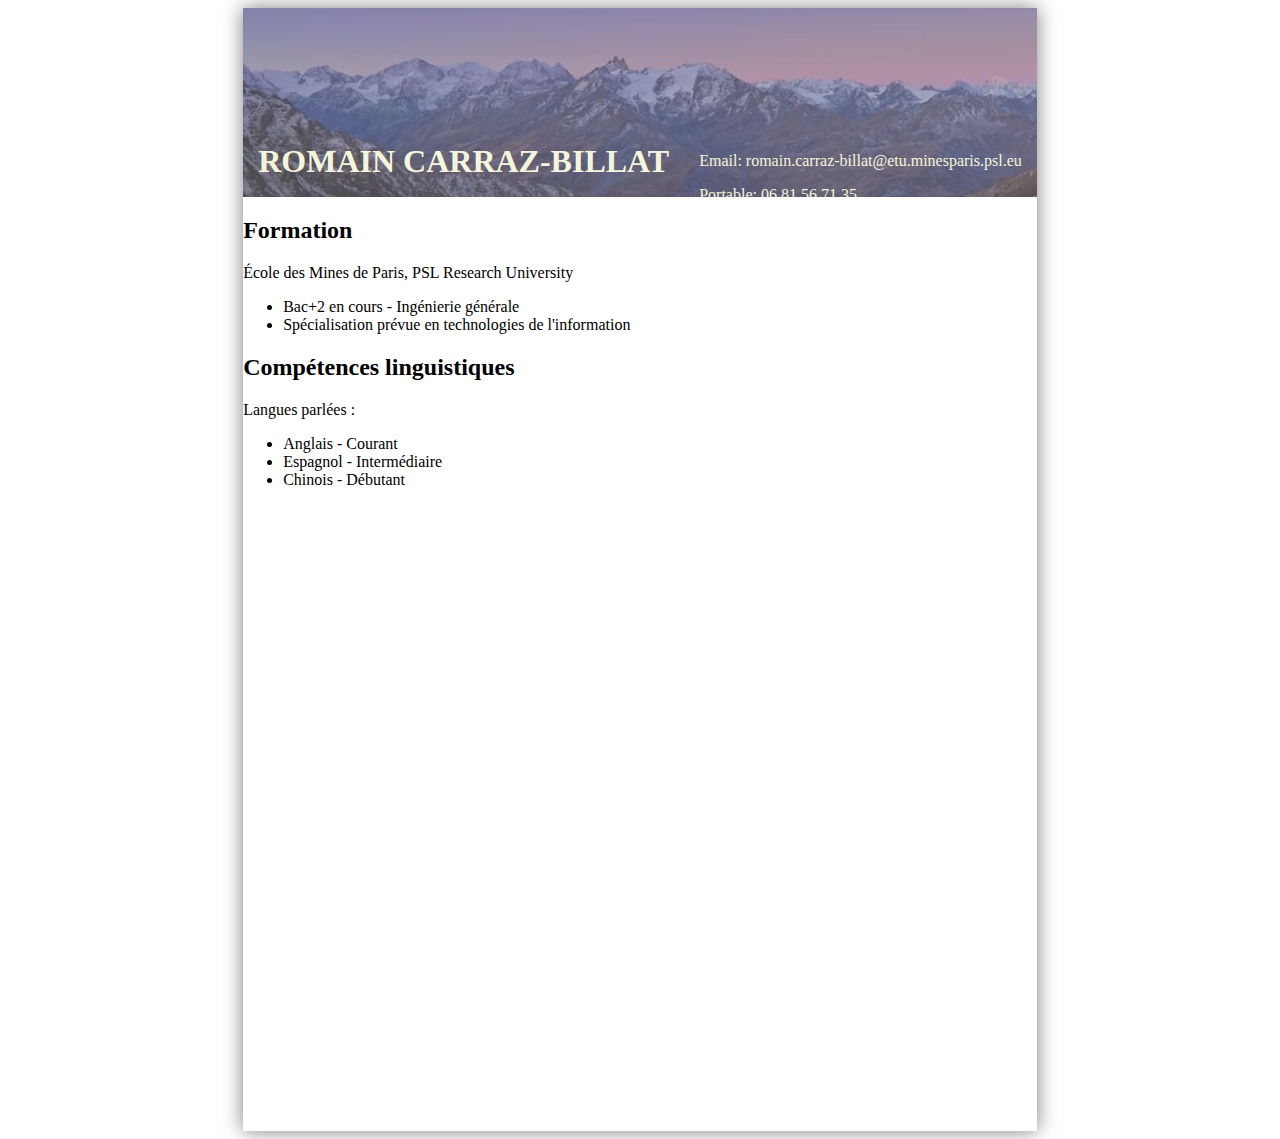
<file: CV/index.html>
<!DOCTYPE html>
<html lang="fr">

<head>
    <meta name="viewport" content="width=device-width, initial-scale=1.0">
    <title>Mon CV</title>
    <meta charset="UTF-8">
    <link rel="stylesheet" href="style.css">
</head>

<body>
    <div class="container">

        <header class="bg">
            <div class="photo">
                <img src="profilpic.jpg" alt="Photo de profil" class="profile-pic">
            </div>
            <div class="content">
                <div class="presentation">
                    <h1>ROMAIN CARRAZ-BILLAT</h1>
                    <p>Étudiant aux Mines de Paris</p>
                </div>
                <div class="contact">
                    <p>Email: romain.carraz-billat@etu.minesparis.psl.eu</p>
                    <p>Portable: 06.81.56.71.35</p>
                </div>
            </div>
        </header>

        <section class="education">
            <h2>Formation</h2>
            <p>École des Mines de Paris, PSL Research University</p>
            <ul>
                <li>Bac+2 en cours - Ingénierie générale</li>
                <li>Spécialisation prévue en technologies de l'information</li>
            </ul>
        </section>

        <section class="languages">
            <h2>Compétences linguistiques</h2>
            <p>Langues parlées :</p>
            <ul>
                <li>Anglais - Courant</li>
                <li>Espagnol - Intermédiaire</li>
                <li>Chinois - Débutant</li>
            </ul>
        </section>

    </div>

</body>

</html>
</file>
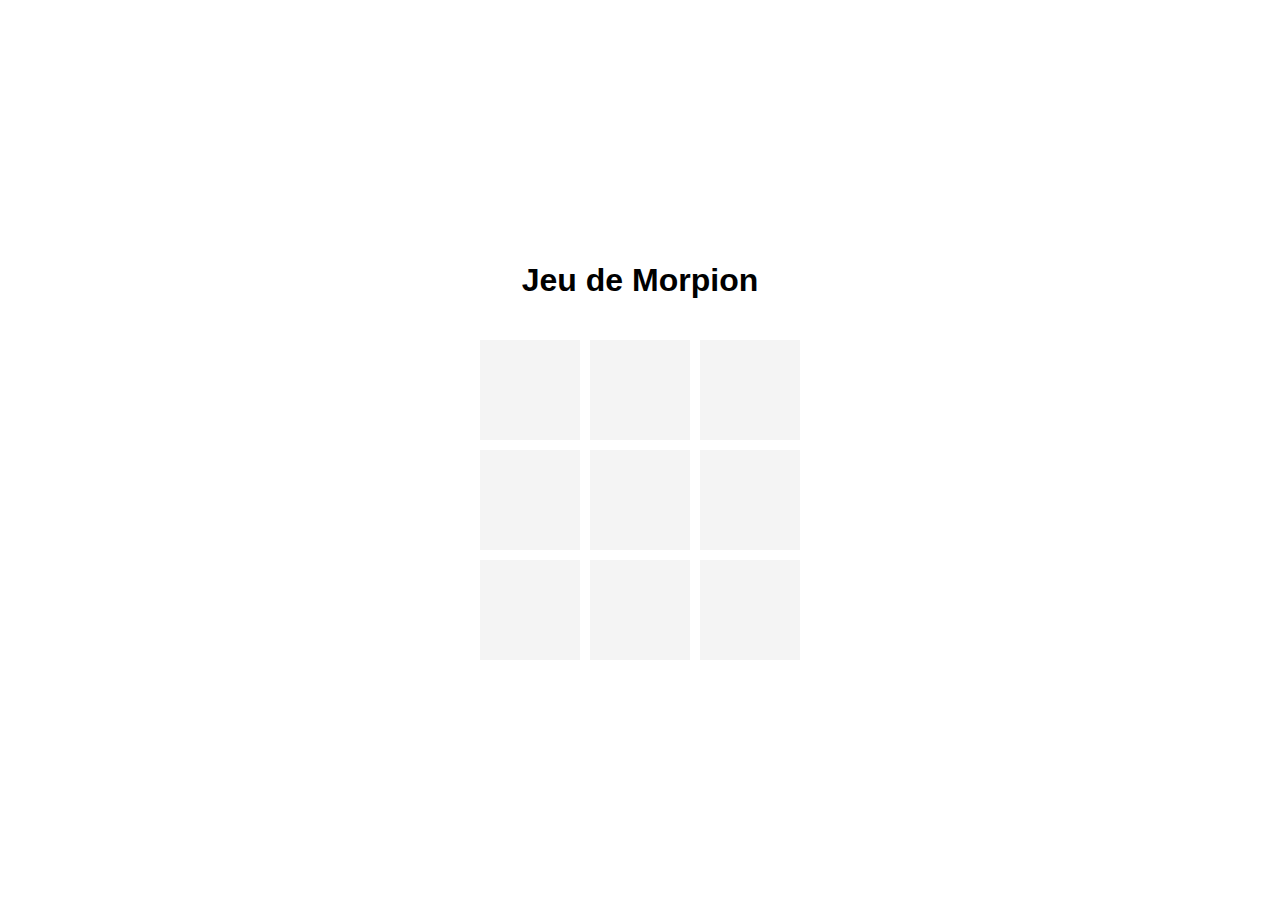
<file: morpion/morpion.html>
<!DOCTYPE html>
<html lang="fr">
<head>
    <meta charset="UTF-8">
    <title>Jeu de Morpion</title>
    <link rel="stylesheet" href="style.css">
</head>
<body>
    <h1>Jeu de Morpion</h1>
    <div id="gameBoard" class="game-board">
        <div class="cell" data-cell-index="0"></div>
        <div class="cell" data-cell-index="1"></div>
        <div class="cell" data-cell-index="2"></div>
        <div class="cell" data-cell-index="3"></div>
        <div class="cell" data-cell-index="4"></div>
        <div class="cell" data-cell-index="5"></div>
        <div class="cell" data-cell-index="6"></div>
        <div class="cell" data-cell-index="7"></div>
        <div class="cell" data-cell-index="8"></div>
    </div>
    <div id="winningMessage" class="winning-message">
        <div data-winning-message-text></div>
        <button id="restartButton">Recommencer</button>
    </div>
    <script src="script.js"></script>
</body>
</html>
</file>
<file: CV/style.css>
.container {
    width: 210mm; 
    height: 297mm; 
    margin: 0 auto; 
    background-color: #fff;
    box-shadow: 0 0 5mm rgba(0,0,0,0.5);
}


.content{
    display: flex;
    justify-content: space-around;
    align-items: center;  
}

.contact{
    align-self: center;
}

.bg {

    position: relative;
    overflow: hidden;
    width: 210mm;
    height: 50mm;
}

.photo{
    width: 32mm;
    height: 30mm;
    overflow: hidden;
    position: relative;
    display: flex;
    justify-content: center;
    align-items: center;
}

.bg::before {
    content: "";
    position: absolute;
    top: 0;
    left: 0;
    width: 100%;
    height: 100%;
    background-image: url(panorama-montagne.jpg);
    background-size: cover;
    background-position: center;
    background-repeat: no-repeat;
    filter: contrast(50%);
    z-index: 1;
}

.bg .content {
    position: relative;
    z-index: 2;
    color: beige;

}
</file>
<file: morpion/style.css>
body, html {
    font-family: 'Arial', sans-serif;
    display: flex;
    flex-direction: column;
    justify-content: center;
    align-items: center;
    height: 100vh;
    margin: 0;
}

.game-board {
    display: grid;
    grid-template-columns: repeat(3, 100px);
    gap: 10px;
    margin-top: 20px;
}

.cell {
    width: 100px;
    height: 100px;
    background-color: #f4f4f4;
    display: flex;
    justify-content: center;
    align-items: center;
    font-size: 46px;
    cursor: pointer;
}

.winning-message {
    display: none;
    position: absolute;
    top: 50%;
    transform: translateY(-50%);
    background-color: white;
    padding: 20px;
    border-radius: 10px;
    text-align: center;
}

.winning-message.show {
    display: block;
}

button {
    cursor: pointer;
    background-color: #4CAF50;
    border: none;
    padding: 10px 20px;
    color: white;
    border-radius: 5px;
    text-align: center;
}
</file>
